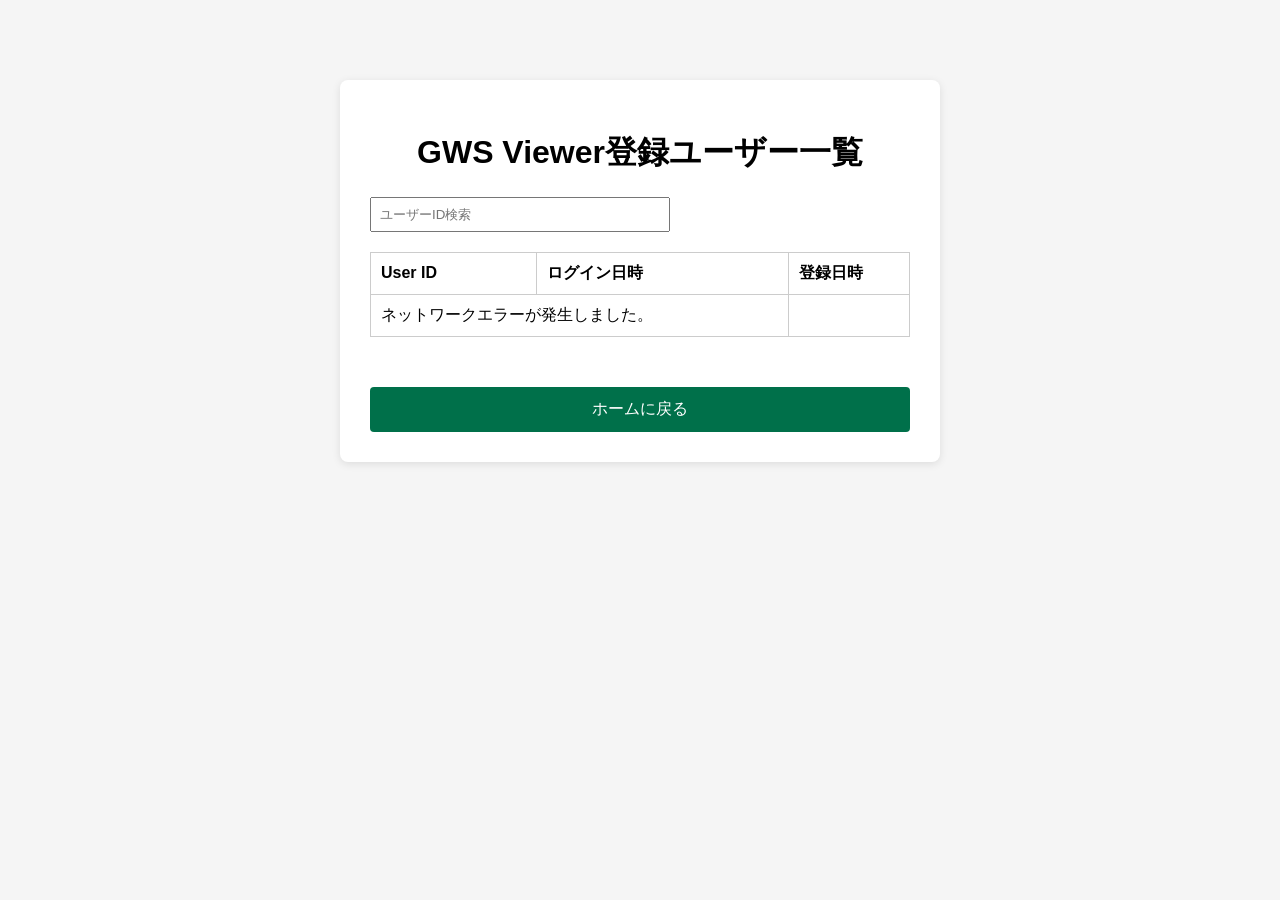
<file: users.html>
<!DOCTYPE html>
<html lang="ja">
<head>
  <meta charset="UTF-8" />
  <meta name="viewport" content="width=device-width, initial-scale=1.0" />
  <title>GWS Viewer登録ユーザー一覧</title>
  <link rel="stylesheet" href="css/style.css" />
</head>
<body>
  <div class="container_users">
    <h1>GWS Viewer登録ユーザー一覧</h1>

    <input type="text" id="search" placeholder="ユーザーID検索" />

    <table id="users-table">
      <thead>
        <tr>
          <th>User ID</th>
          <th>ログイン日時</th>
          <th>登録日時</th>
        </tr>
      </thead>
      <tbody>
        <!-- Users will be populated here -->
      </tbody>
    </table>

    <button onclick="location.href='index.html'">ホームに戻る</button>
  </div>

  <script src="js/users.js"></script>
</body>
</html>
</file>
<file: css/style.css>
body {
  font-family: sans-serif;
  background-color: #f5f5f5;
  margin: 0;
  padding: 0;
}

.container_index {
  max-width: 400px;
  margin: 80px auto;
  padding: 30px;
  background: #fff;
  border-radius: 8px;
  box-shadow: 0 2px 8px rgba(0, 0, 0, 0.1);
}

.container_users {
  max-width: 540px;
  margin: 80px auto;
  padding: 30px;
  background: #fff;
  border-radius: 8px;
  box-shadow: 0 2px 8px rgba(0, 0, 0, 0.1);
}

h1 {
  text-align: center;
}

label {
  display: block;
  margin-top: 20px;
  font-weight: bold;
}

input[type="text"],
input[type="password"] {
  width: 100%;
  padding: 10px;
  margin-top: 5px;
  box-sizing: border-box;
}

button {
  margin-top: 30px;
  width: 100%;
  padding: 12px;
  background-color: #00704a;
  color: white;
  border: none;
  border-radius: 4px;
  font-size: 16px;
  cursor: pointer;
}

button:hover {
  background-color: #005c3d;
}

#message {
  margin-top: 20px;
  text-align: center;
}

table {
  border-collapse: collapse;
  width: 100%;
  margin: 20px 0;
}

table, th, td {
  border: 1px solid #ccc;
}

th, td {
  padding: 10px;
  text-align: left;
}

#search {
  width: 300px;
  padding: 8px;
  margin-bottom: 20px;
  display: block;
}
</file>
